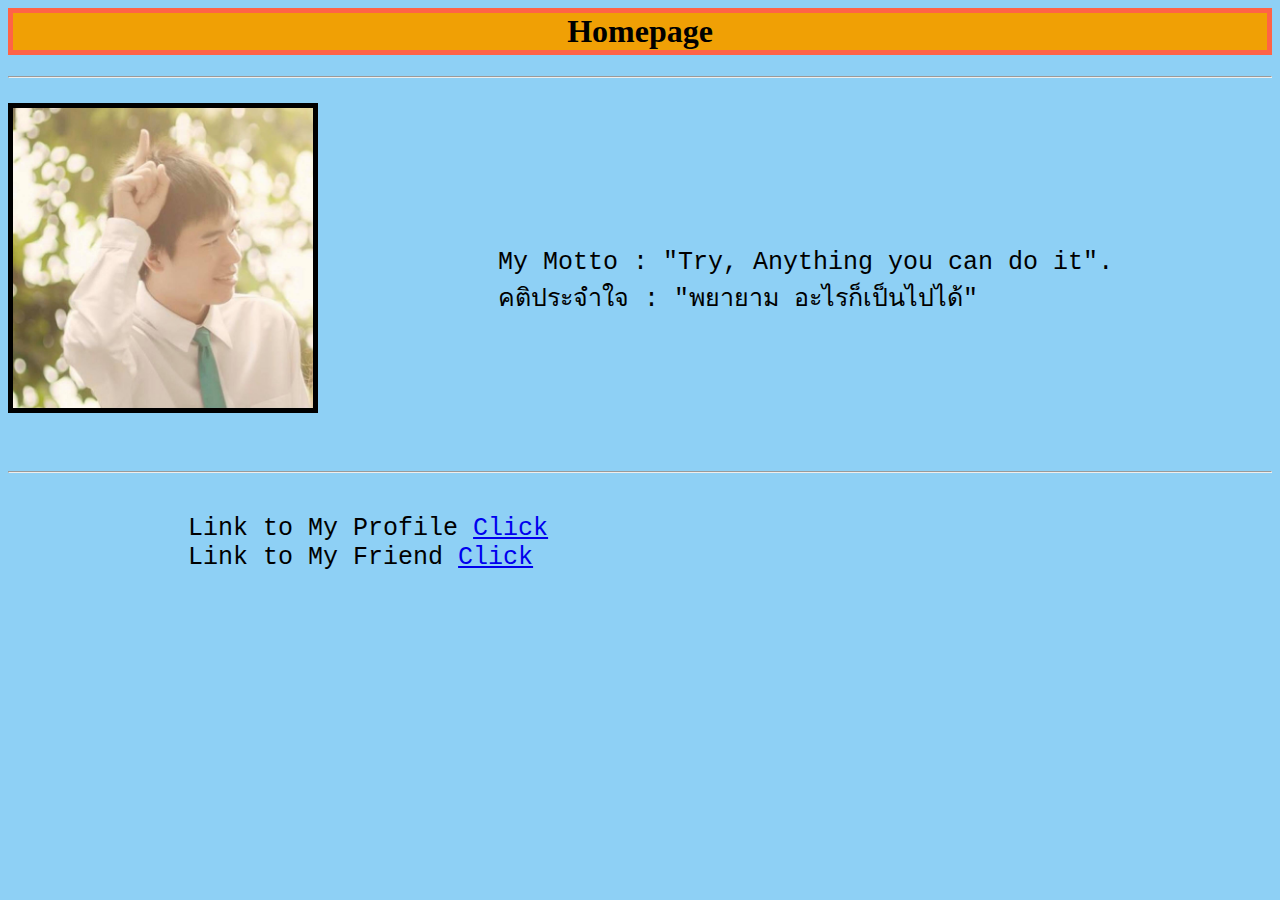
<file: index.html>
<html>
    <head>
        <title>homepage</title>
    </head>
    <body style="background-color:#8ED0F5;">
        <h1 style="text-align:center; border: 5px solid tomato; background-color: #F0A005;">Homepage</h1>
        <hr>
        <pre style="font-size: 25px;">
            <img src="avatar.jpg" alt="Me" width="300px" height="300px" style="float:left;border:5px solid; black;">
            
            
            

            My Motto : "Try, Anything you can do it".
            คติประจำใจ : "พยายาม อะไรก็เป็นไปได้"
            
        </pre>
        <pre style="font-size: 25px;">  
        <hr>   
            Link to My Profile <a href="profile.html" target="blank">Click</a>                                                                    
            Link to My Friend <a href="friend.html" target="blank">Click</a>   
        </pre>
    </body>
</html>
</file>
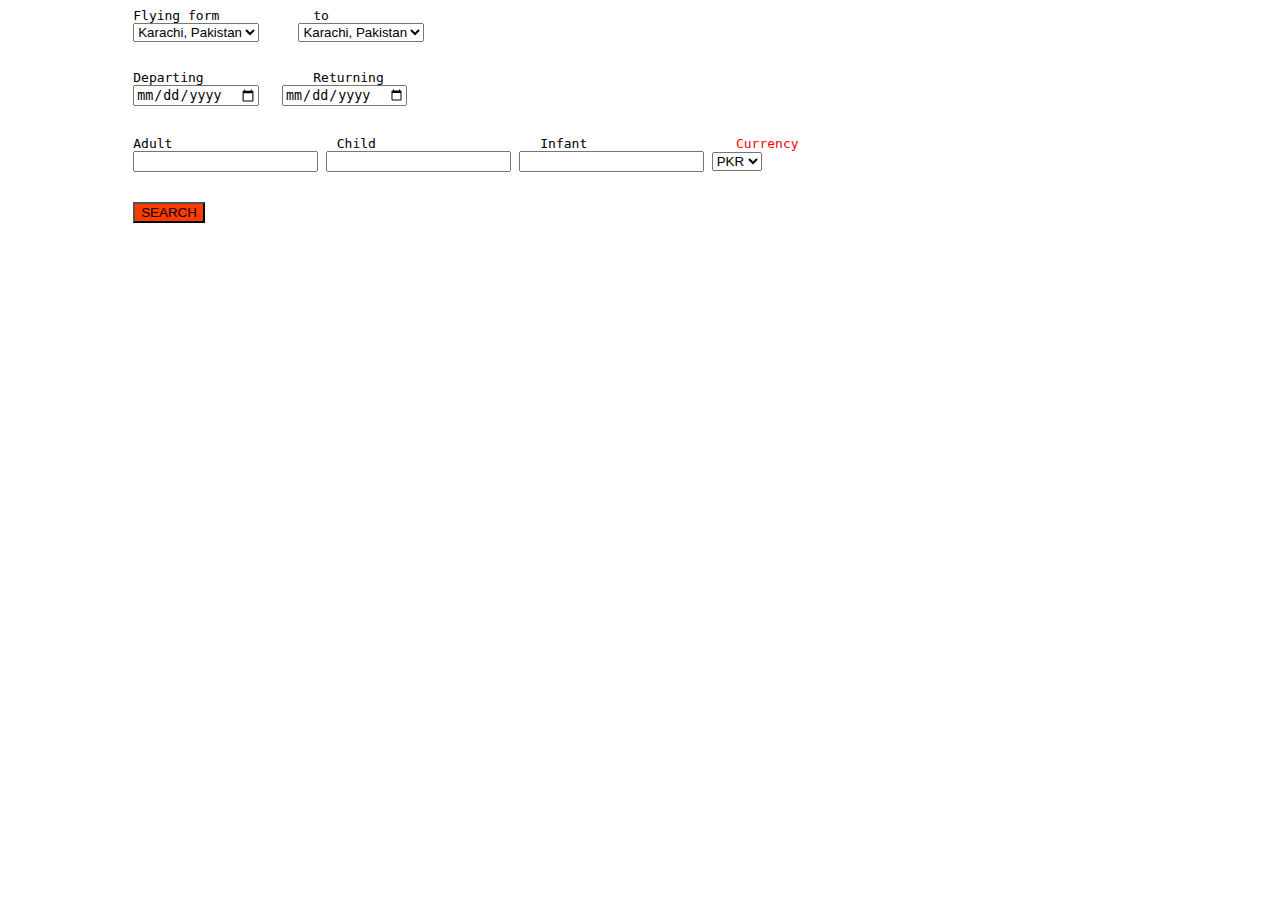
<file: booking.html>
<html>
    <head>
        <title>booking</title>
    </head>
    <body>

        <form>
            <pre>
                <label for="Flying form">Flying form</label>            <label for="to">to</label>           
                <select name="country"><option value="Karachi, Pakistan">Karachi, Pakistan</option></select>     <select name="country"><option value="Karachi, Pakistan">Karachi, Pakistan</option></select>
            </pre>
            <pre>
                <label for="Departing">Departing</label>              <label for="Returning">Returning</label>   
                <input type="date">   <input type="date">
                <br>
                <label for="Adult">Adult</label>                     <label for="Child">Child</label>                     <label for="Infant">Infant</label>                   <label for="Currency" style="color:red;">Currency</label>                    
                <input type="number"> <input type="number" size="4"> <input type="number"> <select name="Currency"><option value="PKR">PKR</option></select>


                <input type="button" value="SEARCH" style="background-color:rgb(255, 60, 0);" >
           </pre>
        </form>      
    </body>
</html>
</file>
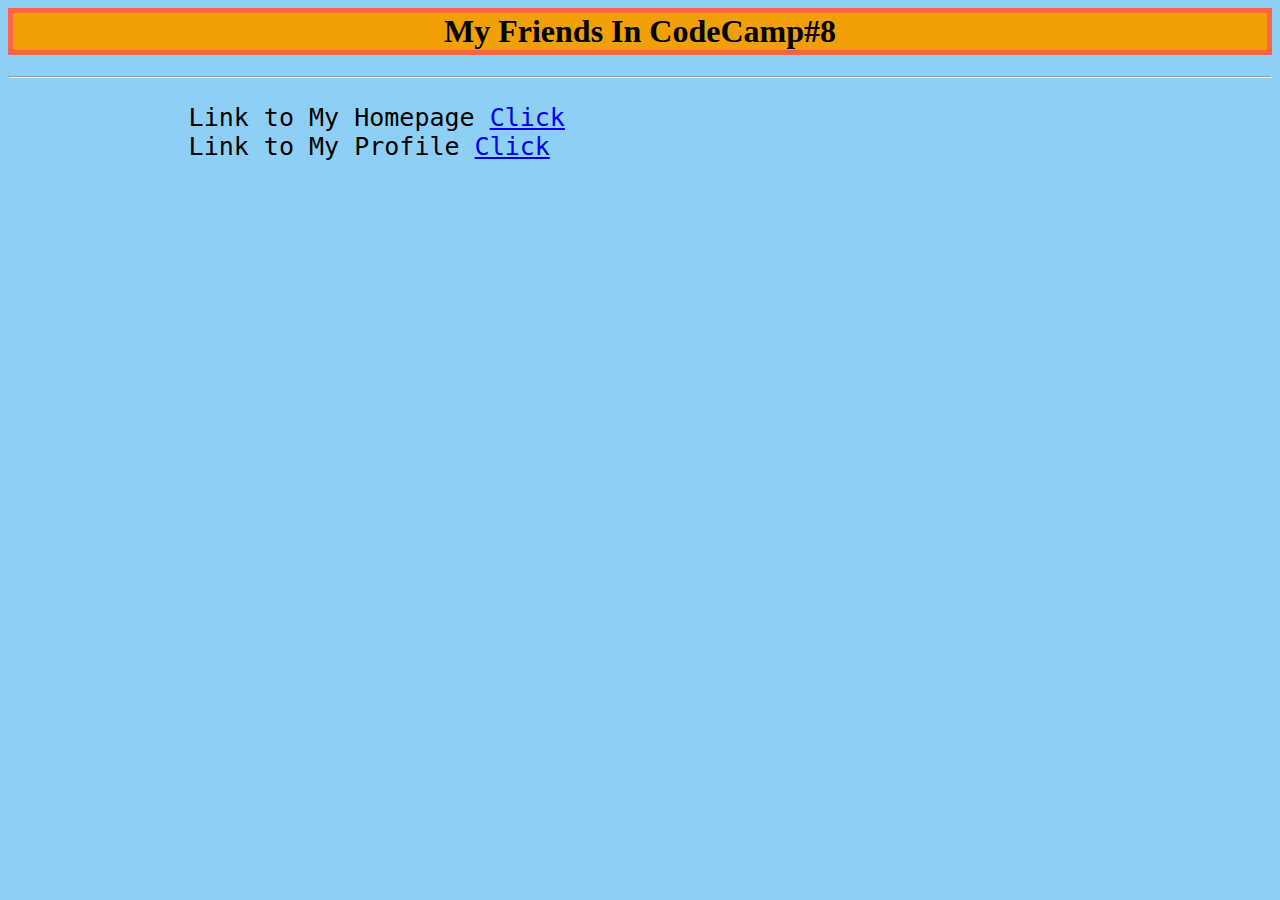
<file: friend.html>
<html>
    <head>
        <title>codecamp#8</title>
    </head>
    <body style="background-color:#8ED0F5;">
        <h1 style="text-align:center; border: 5px solid tomato; background-color: #F0A005;">
            My Friends In CodeCamp#8
        </h1>
        <hr>
        <pre style="font-size: 25px;">
            Link to My Homepage <a href="index.html" target="blank">Click</a>   
            Link to My Profile <a href="profile.html" target="blank">Click</a>  
        </pre>
        
    </body>
</html>
</file>
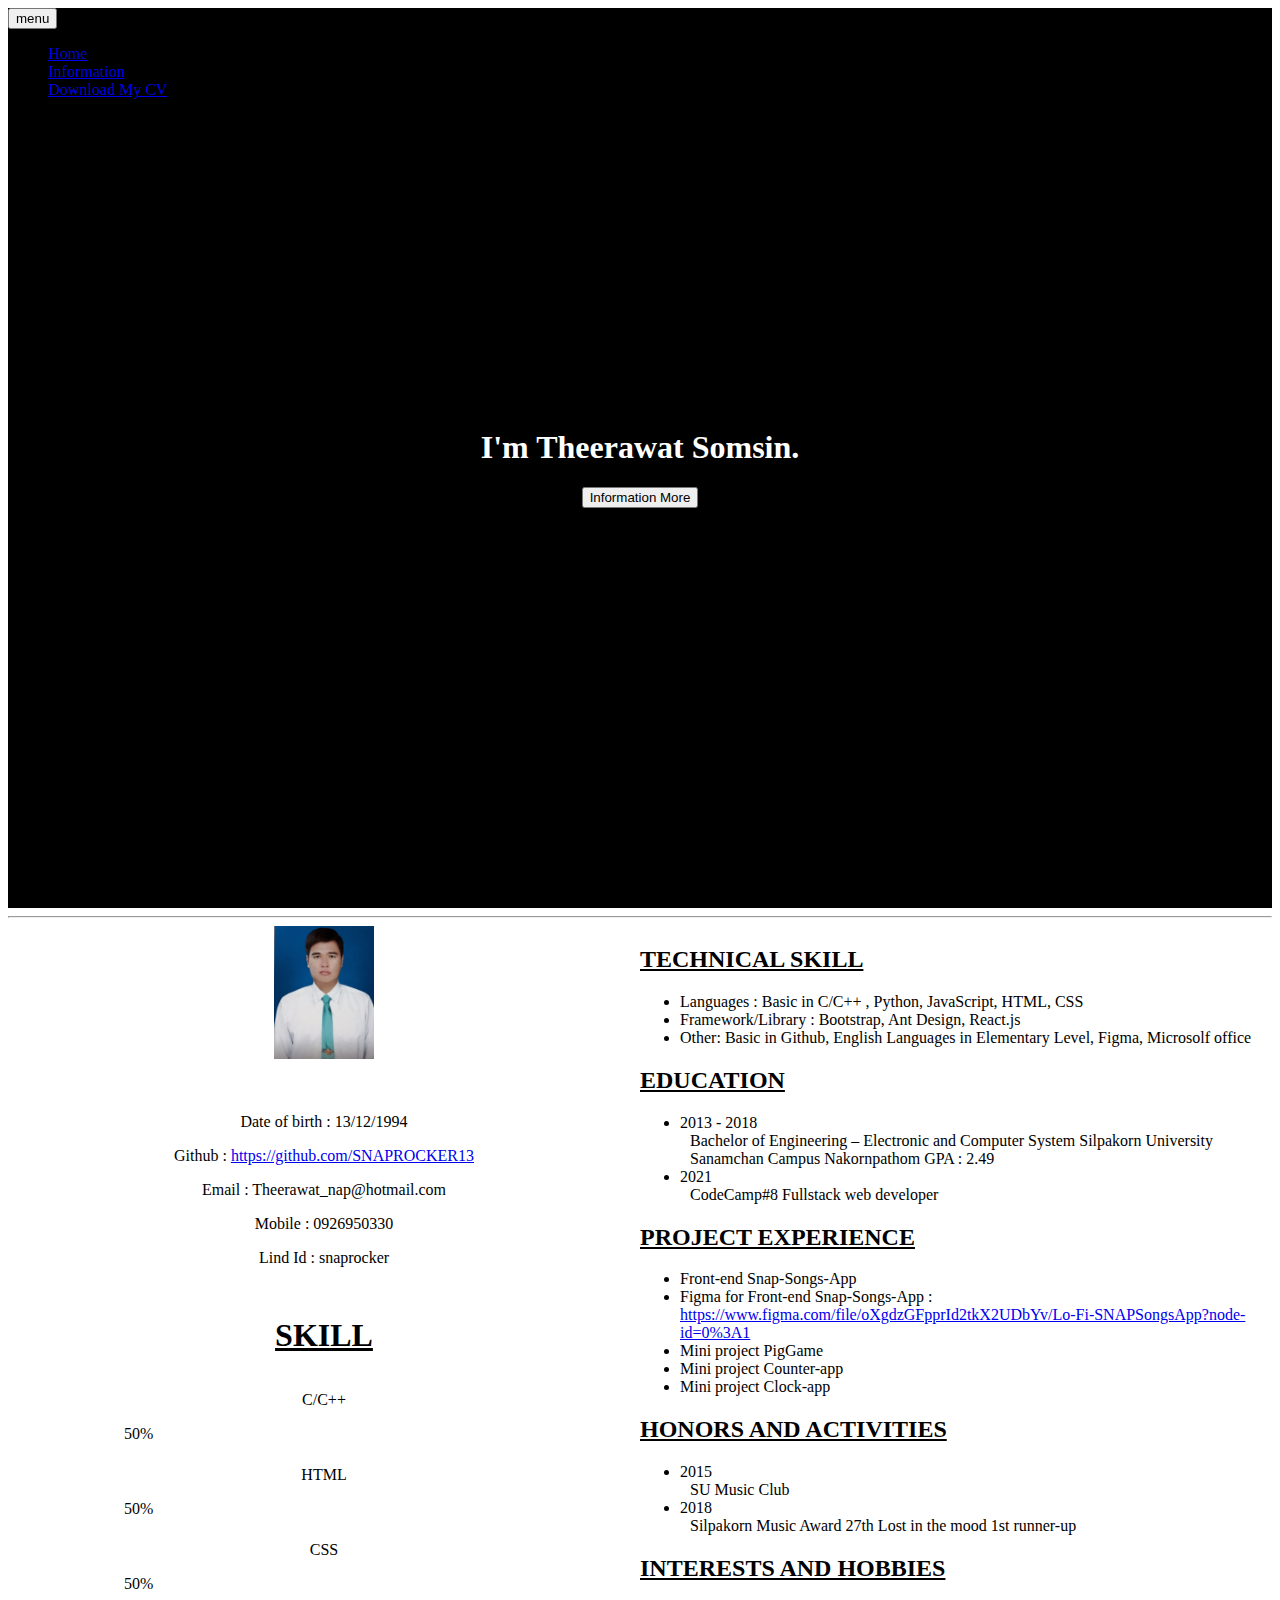
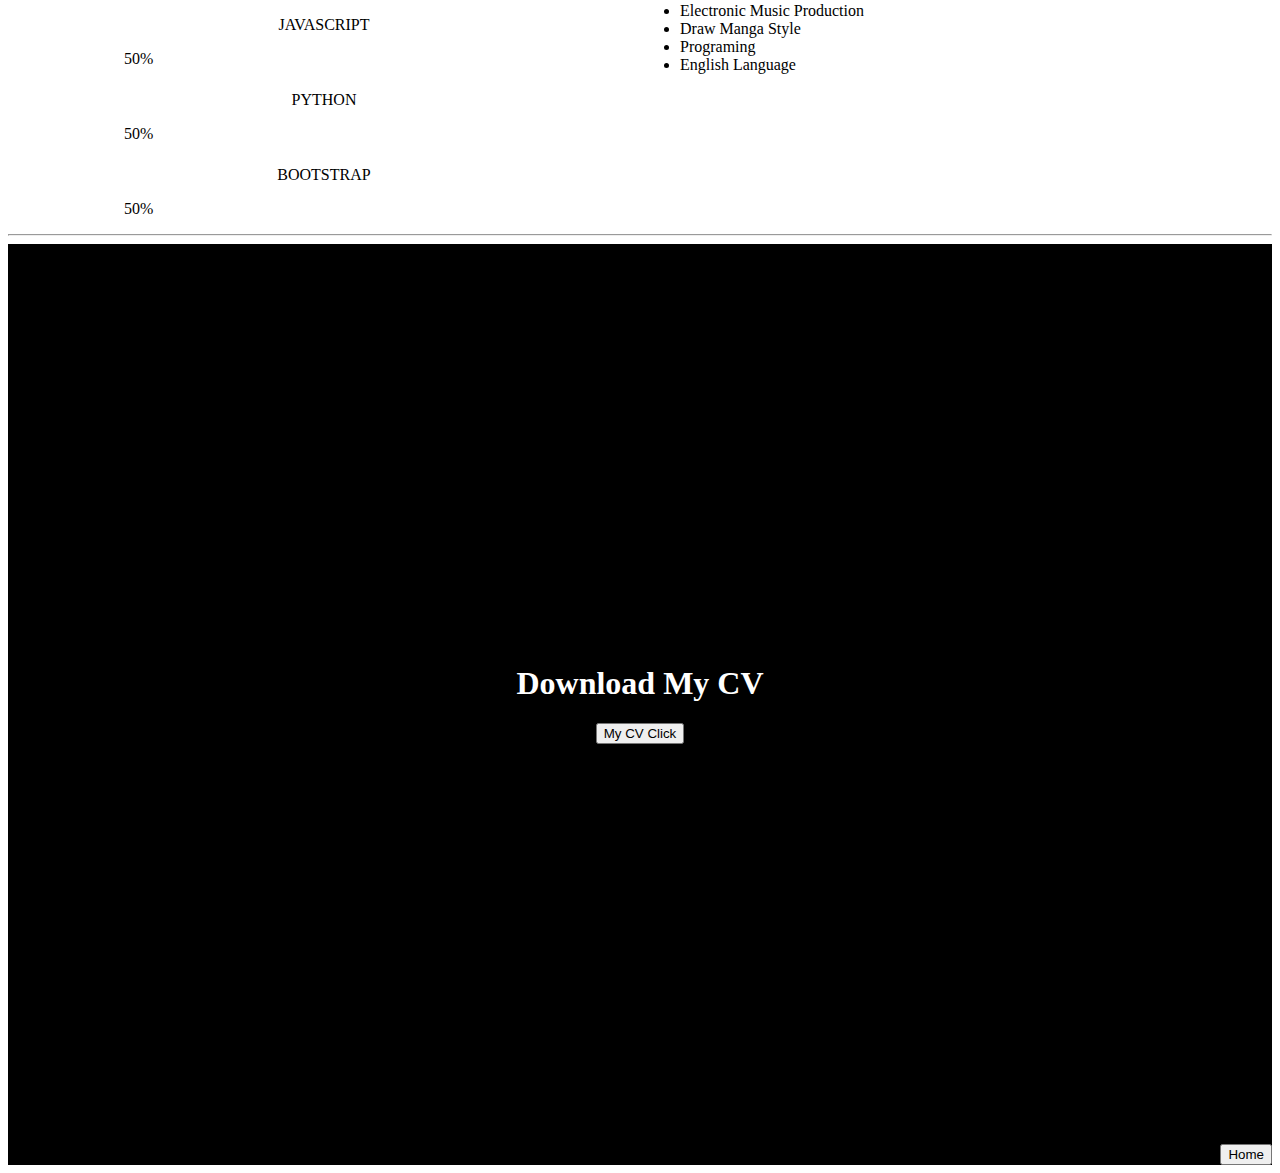
<file: My-resume.html>
<!DOCTYPE html>
<html lang="en">
  <head>
    <meta charset="UTF-8" />
    <meta http-equiv="X-UA-Compatible" content="IE=edge" />
    <meta name="viewport" content="width=device-width, initial-scale=1.0" />
    <title>My-resume</title>
    <link rel="stylesheet" href="./My-resume.css" />
    <link rel="icon" href="./favicon.ico" />
    <link
      href="https://cdn.jsdelivr.net/npm/bootstrap@5.0.1/dist/css/bootstrap.min.css"
      rel="stylesheet"
      integrity="sha384-+0n0xVW2eSR5OomGNYDnhzAbDsOXxcvSN1TPprVMTNDbiYZCxYbOOl7+AMvyTG2x"
      crossorigin="anonymous"
    />
  </head>
  <body>
    <div class="dropdown-btn">
      <div class="dropdown">
        <button
          class="btn btn-secondary dropdown-toggle"
          type="button"
          id="dropdownMenuButton1"
          data-bs-toggle="dropdown"
          aria-expanded="false"
        >
          menu
        </button>
        <ul class="dropdown-menu" aria-labelledby="dropdownMenuButton1">
          <li><a class="dropdown-item" href="#section1">Home</a></li>
          <li><a class="dropdown-item" href="#section2">Information</a></li>
          <li><a class="dropdown-item" href="#section3">Download My CV</a></li>
        </ul>
      </div>
    </div>
    <div class="home" id="section1">
      <div class="format-home">
        <h1 class="title-home">I'm Theerawat Somsin.</h1>
        <a href="#section2"
          ><button type="button" class="btn btn-outline-info">
            Information More
          </button></a
        >
      </div>
    </div>

    <hr />

    <div class="about-page" id="section2">
      <div class="about-me">
        <div class="box-left">
          <div class="contact">
            <img class="me" src="me.jpg" alt="me" />
            <div class="contact-info">
              <p>Date of birth : 13/12/1994</p>
              <p>
                Github :
                <a href="https://github.com/SNAPROCKER13"
                  >https://github.com/SNAPROCKER13</a
                >
              </p>
              <p>Email : Theerawat_nap@hotmail.com</p>
              <p>Mobile : 0926950330</p>
              <p>Lind Id : snaprocker</p>
            </div>
          </div>
          <h1 class="title-skill"><u>SKILL</u></h1>
          <div class="skill-bar">
            <div class="lang">
              <p>C/C++</p>
              <div class="skill">
                <div class="progress">
                  <div
                    class="progress-bar bg-info"
                    role="progressbar"
                    style="width: 50%"
                    aria-valuenow="50"
                    aria-valuemin="0"
                    aria-valuemax="100"
                  >
                    50%
                  </div>
                </div>
              </div>
            </div>
            <div class="lang">
              <p>HTML</p>
              <div class="skill">
                <div class="progress">
                  <div
                    class="progress-bar bg-info"
                    role="progressbar"
                    style="width: 50%"
                    aria-valuenow="50"
                    aria-valuemin="0"
                    aria-valuemax="100"
                  >
                    50%
                  </div>
                </div>
              </div>
            </div>

            <div class="lang">
              <p>CSS</p>
              <div class="skill">
                <div class="progress">
                  <div
                    class="progress-bar bg-info"
                    role="progressbar"
                    style="width: 50%"
                    aria-valuenow="50"
                    aria-valuemin="0"
                    aria-valuemax="100"
                  >
                    50%
                  </div>
                </div>
              </div>
            </div>

            <div class="lang">
              <p>JAVASCRIPT</p>
              <div class="skill">
                <div class="progress">
                  <div
                    class="progress-bar bg-info"
                    role="progressbar"
                    style="width: 50%"
                    aria-valuenow="50"
                    aria-valuemin="0"
                    aria-valuemax="100"
                  >
                    50%
                  </div>
                </div>
              </div>
            </div>
            <div class="lang">
              <p>PYTHON</p>
              <div class="skill">
                <div class="progress">
                  <div
                    class="progress-bar bg-info"
                    role="progressbar"
                    style="width: 50%"
                    aria-valuenow="50"
                    aria-valuemin="0"
                    aria-valuemax="100"
                  >
                    50%
                  </div>
                </div>
              </div>
            </div>

            <div class="lang">
              <p>BOOTSTRAP</p>
              <div class="skill">
                <div class="progress">
                  <div
                    class="progress-bar bg-info"
                    role="progressbar"
                    style="width: 50%"
                    aria-valuenow="50"
                    aria-valuemin="0"
                    aria-valuemax="100"
                  >
                    50%
                  </div>
                </div>
              </div>
            </div>

            <div class="lang">
              <p>REACT</p>
              <div class="skill">
                <div class="progress">
                  <div
                    class="progress-bar bg-info"
                    role="progressbar"
                    style="width: 50%"
                    aria-valuenow="50"
                    aria-valuemin="0"
                    aria-valuemax="100"
                  >
                    50%
                  </div>
                </div>
              </div>
            </div>
          </div>
        </div>
        <div class="box-rigth">
          <h2><u>TECHNICAL SKILL</u></h2>
          <ul>
            <li>Languages : Basic in C/C++ , Python, JavaScript, HTML, CSS</li>
            <li>Framework/Library : Bootstrap, Ant Design, React.js</li>
            <li>
              Other: Basic in Github, English Languages in Elementary Level,
              Figma, Microsolf office
            </li>
          </ul>

          <h2><u>EDUCATION</u></h2>
          <ul>
            <li>
              2013 - 2018
              <div style="margin-left: 10px">
                Bachelor of Engineering – Electronic and Computer System
                Silpakorn University Sanamchan Campus Nakornpathom GPA : 2.49
              </div>
            </li>
            <li>
              2021
              <div style="margin-left: 10px">
                CodeCamp#8 Fullstack web developer
              </div>
            </li>
          </ul>

          <h2><u>PROJECT EXPERIENCE</u></h2>
          <ul>
            <li>Front-end Snap-Songs-App</li>
            <li>
              Figma for Front-end Snap-Songs-App :
              <div class="link">
                <a
                  href="https://www.figma.com/file/oXgdzGFpprId2tkX2UDbYv/Lo-Fi-SNAPSongsApp?node-id=0%3A1"
                  >https://www.figma.com/file/oXgdzGFpprId2tkX2UDbYv/Lo-Fi-SNAPSongsApp?node-id=0%3A1</a
                >
              </div>
            </li>
            <li>Mini project PigGame</li>
            <li>Mini project Counter-app</li>
            <li>Mini project Clock-app</li>
          </ul>

          <h2><u>HONORS AND ACTIVITIES</u></h2>
          <ul>
            <li>
              2015
              <div style="margin-left: 10px">SU Music Club</div>
            </li>
            <li>
              2018
              <div style="margin-left: 10px">
                Silpakorn Music Award 27th Lost in the mood 1st runner-up
              </div>
            </li>
          </ul>

          <h2><u>INTERESTS AND HOBBIES</u></h2>
          <ul>
            <li>Electronic Music Production</li>
            <li>Draw Manga Style</li>
            <li>Programing</li>
            <li>English Language</li>
          </ul>
        </div>
      </div>
    </div>

    <hr />

    <div class="cv">
      <div class="download" id="section3">
        <h1 class="title-home">Download My CV</h1>
        <a href="./My-Resume.pdf" download
          ><button type="button" class="btn btn-success">My CV Click</button></a
        >
      </div>

      <div class="foot">
        <a href="#section1"
          ><button type="button" class="btn btn-outline-danger" id="top">
            Home
          </button></a
        >
      </div>
    </div>

    <script
      src="https://cdn.jsdelivr.net/npm/bootstrap@5.0.1/dist/js/bootstrap.bundle.min.js"
      integrity="sha384-gtEjrD/SeCtmISkJkNUaaKMoLD0//ElJ19smozuHV6z3Iehds+3Ulb9Bn9Plx0x4"
      crossorigin="anonymous"
    ></script>
  </body>
</html>
</file>
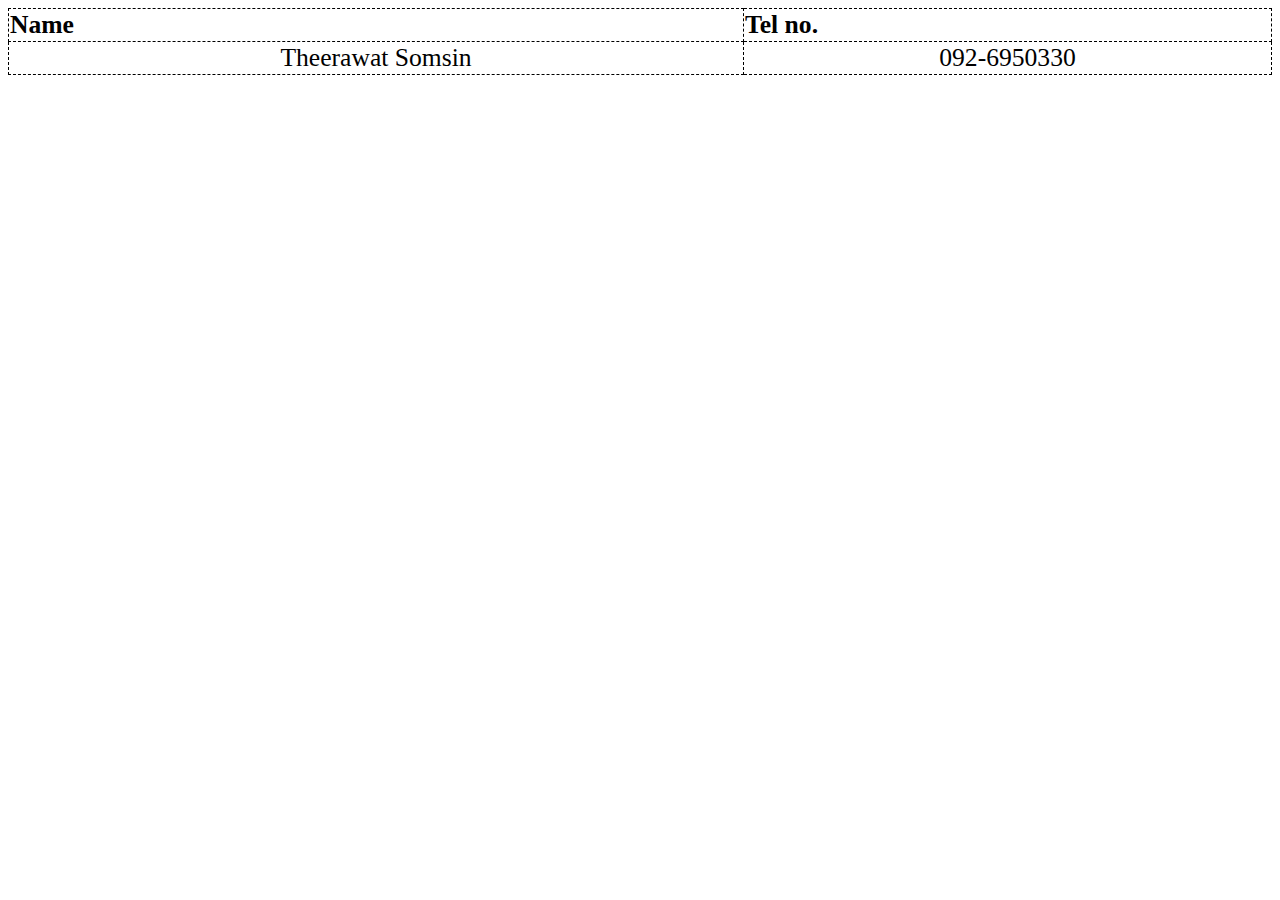
<file: phonebook.html>
<html>
    <head>
        <meta name="viewport" content="width=device-width, initial-scale=1.0">
        <title>phonebook</title>
    </head>
    <body>
        <table style="width:100%; border-collapse:collapse;">
            <tr>
                <th style="border: 1px dashed black; text-align: left; font-size: 2vw;">Name</th>
                <th style="border: 1px dashed black; text-align: left; font-size: 2vw;">Tel no.</th>
            </tr>
            <tr>
                <td style="border: 1px dashed black;  text-align: center; font-size: 2vw;">Theerawat Somsin</td>
                <td style="border: 1px dashed black;  text-align: center; font-size: 2vw;">092-6950330</td>
            </tr>
        </table>
    </body>
</html>
</file>
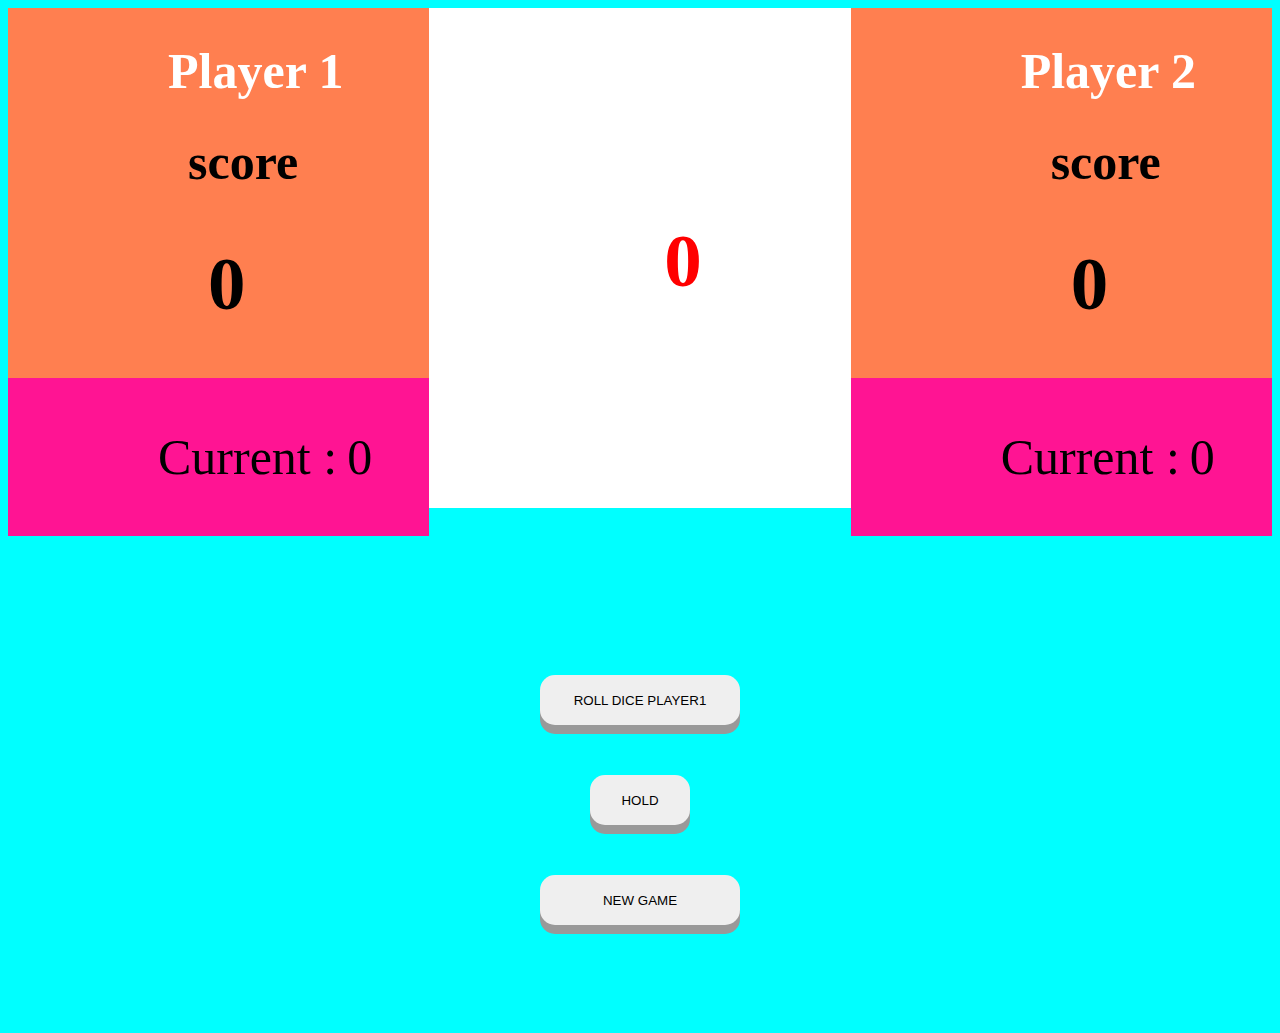
<file: PigGame.html>
<!DOCTYPE html>
<html lang="en">

<head>
    <meta charset="UTF-8">
    <meta http-equiv="X-UA-Compatible" content="IE=edge">
    <meta name="viewport" content="width=device-width, initial-scale=1.0">
    <title>Document</title>
    <link rel="stylesheet" href="PigGame.css">
</head>

<body>
    <div class="contrainer">
        <div class="boxLeft">
            <h1 class="player1">Player 1</h1>
            <h1 class="score1">score</h1>
            <h1 class="count1">0</h1>

            <div class="boxcur1">
                <p class="text1">Current : </p>
                <p class="currentScore1">0</p>
            </div>

        </div>
        <div class="boxCenter">
            <h1 class="ran">0</h1>
        </div>
        <div class="boxRight">
            <h1 class="player2">Player 2</h1>
            <h1 class="score2">score</h1>
            <h1 class="count2">0</h1>

            <div class="boxcur2">
                <p class="text2">Current : </p>
                <p class="currentScore2">0</p>
            </div>

        </div>
    </div>
    <div class="endGame">
        <h1 class="win"></h1>
    </div>
    <footer>
        <div class=totalButton>
            <button id="Roll">ROLL DICE PLAYER1</button>
            <button id="Hold">HOLD</button>
            <button id="NewGame">NEW GAME</button>
        </div>
    </footer>

    <script>

        let score1 = 0;
        let score2 = 0;
        let sum = 0;
        let switchPlayer
        let totalScore1 = 0;
        let totalScore2 = 0;
        let status = '';
        let n1 = 0;
        let n2 = 0;
        let countScore1;
        let countScore2;
        let keepScore1 = 0;
        let keepScore2 = 0;
        let set1 = [];
        let set2 = [];
        let current1;
        let current2;
        let c1 = 0;
        let c2 = 0;

        let roll = document.getElementById('Roll');
        roll.addEventListener('click', clickRoll);

        let hold = document.getElementById('Hold');
        hold.addEventListener('click', clickHold);

        let newGame = document.getElementById('NewGame');
        newGame.addEventListener('click', clickNewGame);

        // ===========================================================================

        function clickRoll() {

            console.log('clickRoll');
            ranClick = document.querySelector(".ran");
            ranClick.innerHTML = Math.floor(Math.random() * 6) + 1;
            sum = +ranClick.innerHTML;

            if (roll.innerHTML === 'ROLL DICE PLAYER1') {
                player1Score(sum);
                if (sum === 1) {
                    roll.innerHTML = 'ROLL DICE PLAYER2'
                    console.log(status);
                }
            }
            else if (roll.innerHTML === 'ROLL DICE PLAYER2') {
                player2Score(sum)
                if (sum === 1) {
                    roll.innerHTML = 'ROLL DICE PLAYER1'
                    console.log(status);
                }
            }
        }



        function clickHold() {

            console.log('clickHold');

            if(sum === 0 && roll.innerHTML === 'ROLL DICE PLAYER1')
            {
                roll.innerHTML = 'ROLL DICE PLAYER2'
                console.log("switchPlayer2")
            }
            else if(sum == 0 && roll.innerHTML === 'ROLL DICE PLAYER2')
            {
                roll.innerHTML = 'ROLL DICE PLAYER1'
                console.log("switchPlayer1")
            }

            if ((+ranClick.innerHTML === 0 || +ranClick.innerHTML === 1) && (roll.innerHTML === 'ROLL DICE PLAYER1')) {
                roll.innerHTML = 'ROLL DICE PLAYER2';
                console.log("switchPlayer2")
                return 0;
            }
            else if ((+ranClick.innerHTML === 0 || +ranClick.innerHTML === 1) && (roll.innerHTML === 'ROLL DICE PLAYER2')) {
                roll.innerHTML = 'ROLL DICE PLAYER1'
                console.log("switchPlayer1")
                return 0;
            }

            if (roll.innerHTML === 'ROLL DICE PLAYER1') {
                if (n1 == 0) {
                    roll.innerHTML = 'ROLL DICE PLAYER2'
                    ranClick.innerHTML = 0;
                    countScore1.innerHTML = set1[n1];
                    if (+countScore1.innerHTML >= 100) {
                        let win1 = document.querySelector('.win');
                        win1.innerHTML = "PLAYER1 WIN !!!";
                        alert("PLAYER 1 WIN !!!");
                        document.getElementById("Roll").style.display = "none";
                        document.getElementById("Hold").style.display = "none";

                    }
                    current1.innerHTML = 0;
                    totalScore1 = 0;
                    n1++;
                    console.log("switchPlayer2")
                }
                else if (n1 >= 1) {
                    roll.innerHTML = 'ROLL DICE PLAYER2'
                    ranClick.innerHTML = 0;
                    countScore1.innerHTML = set1[n1];
                    if (+countScore1.innerHTML >= 100) {
                        let win1 = document.querySelector('.win');
                        win1.innerHTML = "PLAYER 1 WIN !!!";
                        alert("PLAYER 1 WIN !!!");
                        document.getElementById("Roll").style.display = "none";
                        document.getElementById("Hold").style.display = "none";

                    }
                    current1.innerHTML = 0;
                    totalScore1 = 0;
                    n1++;
                    console.log("switchPlayer2")
                }
                c1++

            }

            else if (roll.innerHTML === 'ROLL DICE PLAYER2') {
                if (n2 == 0) {
                    roll.innerHTML = 'ROLL DICE PLAYER1'
                    ranClick.innerHTML = 0;
                    countScore2.innerHTML = set2[n2];
                    if (+countScore2.innerHTML >= 100) {
                        let win2 = document.querySelector('.win');
                        win2.innerHTML = "PLAYER 2 WIN !!!"
                        alert("PLAYER2 WIN !!!");
                        document.getElementById("Roll").style.display = "none";
                        document.getElementById("Hold").style.display = "none";

                    }
                    current2.innerHTML = 0;
                    totalScore2 = 0;
                    n2++
                    console.log("switchPlayer1")
                }
                else if (n2 >= 1) {
                    roll.innerHTML = 'ROLL DICE PLAYER1'
                    ranClick.innerHTML = 0;
                    countScore2.innerHTML = set2[n2];
                    if (+countScore2.innerHTML >= 100) {
                        let win2 = document.querySelector('.win');
                        win2.innerHTML = "PLAYER 2 WIN !!!"
                        alert("PLAYER2 WIN !!!");
                        document.getElementById("Roll").style.display = "none";
                        document.getElementById("Hold").style.display = "none";

                    }
                    current2.innerHTML = 0;
                    totalScore2 = 0;
                    n2++;
                    console.log("switchPlayer1")
                }
                c2++
            }

        }

        // ============================================================================

        // =============================================================================

        function player1Score(a) {

            if (a != 1) {
                if (c1 == 0) {
                    score1 = a;
                    keepScore1 = keepScore1 + score1;
                    set1[n1] = keepScore1;
                    totalScore1 = totalScore1 + score1
                    current1 = document.querySelector(".currentScore1")
                    current1.innerHTML = totalScore1;
                    countScore1 = document.querySelector('.count1');
                    console.log(set1, "set1")
                    if (a == 1 || countScore1.innerHTML != set1[n1] + keepScore1) {
                        c1 = 0;
                    }
                    else if (a != 1) {
                        c1 = 1;
                    }
                }
                else if (c1 === 1) {
                    score1 = a;
                    keepScore1 = keepScore1 + score1;
                    set1[n1] = set1[n1 - 1] + score1;
                    totalScore1 = totalScore1 + score1
                    current1 = document.querySelector(".currentScore1")
                    current1.innerHTML = totalScore1;
                    countScore1 = document.querySelector('.count1');
                    set1[n1] = +current1.innerHTML + set1[n1 - 1];
                    console.log(set1, "set1")
                    if (a == 1 || countScore1.innerHTML != set1[n1] + keepScore1) {
                        c1 = 1
                    }
                    else if (a != 1) {
                        c1 = 2;
                    }
                }
                else if (c1 === 2) {
                    score1 = a;
                    keepScore1 = keepScore1 + score1;
                    set1[n1] = set1[n1 - 1] + score1;
                    totalScore1 = totalScore1 + score1
                    current1 = document.querySelector(".currentScore1")
                    current1.innerHTML = totalScore1;
                    countScore1 = document.querySelector('.count1');
                    set1[n1] = +current1.innerHTML + set1[n1 - 1];
                    console.log(set1, "set1")
                    set1[n1 + 1] = 0;
                    if (a == 1 || countScore1.innerHTML != set1[n1] + keepScore1) {
                        c1 = 2;
                    }
                    else if (a != 1) {
                        c1 = 3;
                    }

                }
                else if (c1 > 2) {
                    score1 = a;
                    keepScore1 = keepScore1 + score1;
                    set1[n1] = set1[n1 - 1] + score1;
                    totalScore1 = totalScore1 + score1
                    current1 = document.querySelector(".currentScore1")
                    current1.innerHTML = totalScore1;
                    countScore1 = document.querySelector('.count1');
                    set1[n1] = +current1.innerHTML + set1[n1 - 1];
                    console.log(set1, "set1")
                    if (a == 1 || countScore1.innerHTML != set1[n1] + keepScore1) {
                        c1 = 3;
                    }
                    else if (a != 1) {
                        c1 = 1;
                    }

                }

            }
            else {

                if (n1 == 0) {
                    totalScore1 = 0;
                    score1 = 0;
                    keepScore1 = 0;
                    set1[n1] = 0;
                    current1.innerHTML = 0;
                    countScore1.innerHTML = set1[n1];
                }
                else if (n1 >= 1) {

                    totalScore1 = 0;
                    keepScore1 = 0;
                    current1.innerHTML = 0;
                    set1[n1] = set1[n1 - 1];
                    countScore1.innerHTML = set1[n1];
                    console.log(set1, "a = 1")
                }

                console.log("switchPlayer2")
            }

        }

        function player2Score(b) {

            if (b != 1) {
                if (c2 == 0) {
                    score2 = b;
                    keepScore2 = keepScore2 + score2;
                    set2[n2] = keepScore2
                    totalScore2 = totalScore2 + score2;
                    current2 = document.querySelector(".currentScore2")
                    current2.innerHTML = totalScore2;
                    countScore2 = document.querySelector('.count2');
                    console.log(set2, "set2")
                    if (b == 1 || countScore2.innerHTML != set2[n2] + score2) {
                        c2 = 0;
                    }
                    else if (b != 1) {
                        c2 = 1;
                    }

                }
                else if (c2 === 1) {
                    score2 = b;
                    keepScore2 = keepScore2 + keepScore2;
                    set2[n2] = set2[n2 - 1] + score2;
                    totalScore2 = totalScore2 + score2;
                    current2 = document.querySelector(".currentScore2")
                    current2.innerHTML = totalScore2;
                    countScore2 = document.querySelector('.count2');
                    set2[n2] = +current2.innerHTML + set2[n2 - 1];
                    console.log(set2, "set2")
                    if (b == 1 || countScore2.innerHTML != set2[n2] + keepScore2) {
                        c2 = 1
                    }
                    else if (b != 1) {
                        c2 = 2;
                    }

                }
                else if (c2 === 2) {
                    score2 = b;
                    keepScore2 = keepScore2 + score2;
                    set2[n2] = set2[n2 - 1] + score2;
                    totalScore2 = totalScore2 + score2;
                    current2 = document.querySelector(".currentScore2")
                    current2.innerHTML = totalScore2;
                    countScore2 = document.querySelector('.count2');
                    set2[n2] = +current2.innerHTML + set2[n2 - 1];
                    console.log(set2, "set2")
                    set2[n2 + 1] = 0;
                    if (b == 1 || countScore2.innerHTML != set2[n2] + keepScore2) {
                        c2 = 2;
                    }
                    else if (b != 1) {
                        c2 = 3;
                    }

                }
                else if (c2 > 2) {
                    score2 = b;
                    keepScore2 = keepScore2 + score2;
                    set2[n2] = set2[n2 - 1] + score2;
                    totalScore2 = totalScore2 + score2;
                    current2 = document.querySelector(".currentScore2")
                    current2.innerHTML = totalScore2;
                    countScore2 = document.querySelector('.count2');
                    set2[n2] = +current2.innerHTML + set2[n2 - 1];
                    console.log(set2, "set2")
                    if (b == 1 || countScore2.innerHTML != set2[n2] + keepScore2) {
                        c2 = 3;
                    }
                    else if (b != 1) {
                        c2 = 1;
                    }

                }
            }
            else {

                if (n2 == 0) {
                    totalScore2 = 0;
                    score2 = 0;
                    keepScore2 = 0;
                    set2[n2] = 0;
                    current2.innerHTML = 0;
                    countScore2.innerHTML = set2[n2];
                }
                else if (n2 >= 1) {

                    totalScore2 = 0;
                    keepScore2 = 0;
                    current2.innerHTML = 0;
                    set2[n2] = set2[n2 - 1];
                    countScore2.innerHTML = set2[n2];
                    console.log(set2, "b = 1")
                }

                console.log("switchPlayer1")
            }

        }

        // =============================================================================

        // =============================================================================

        function clickNewGame() {

            console.log('clickNewGame');


            roll.innerHTML = 'ROLL DICE PLAYER1';


            hold.innerHTML = 'HOLD';


            ranClick.innerHTML = 0;

            countScore1.innerHTML = 0;
            countScore2.innerHTML = 0;

            current1.innerHTML = 0;
            totalScore1 = 0;
            keepScore1 = 0;
            set1 = [];
            c1 = 0;
            n1 = 0;

            current2.innerHTML = 0;
            totalScore2 = 0;
            keepScore2 = 0;
            set2 = [];
            c2 = 0;
            n2 = 0;

            let hide = document.querySelector('.win');
            hide.innerHTML = "";

            document.getElementById("Roll").style.display = 'block';
            document.getElementById("Hold").style.display = 'block';

        }

    </script>

</body>

</html>
</file>
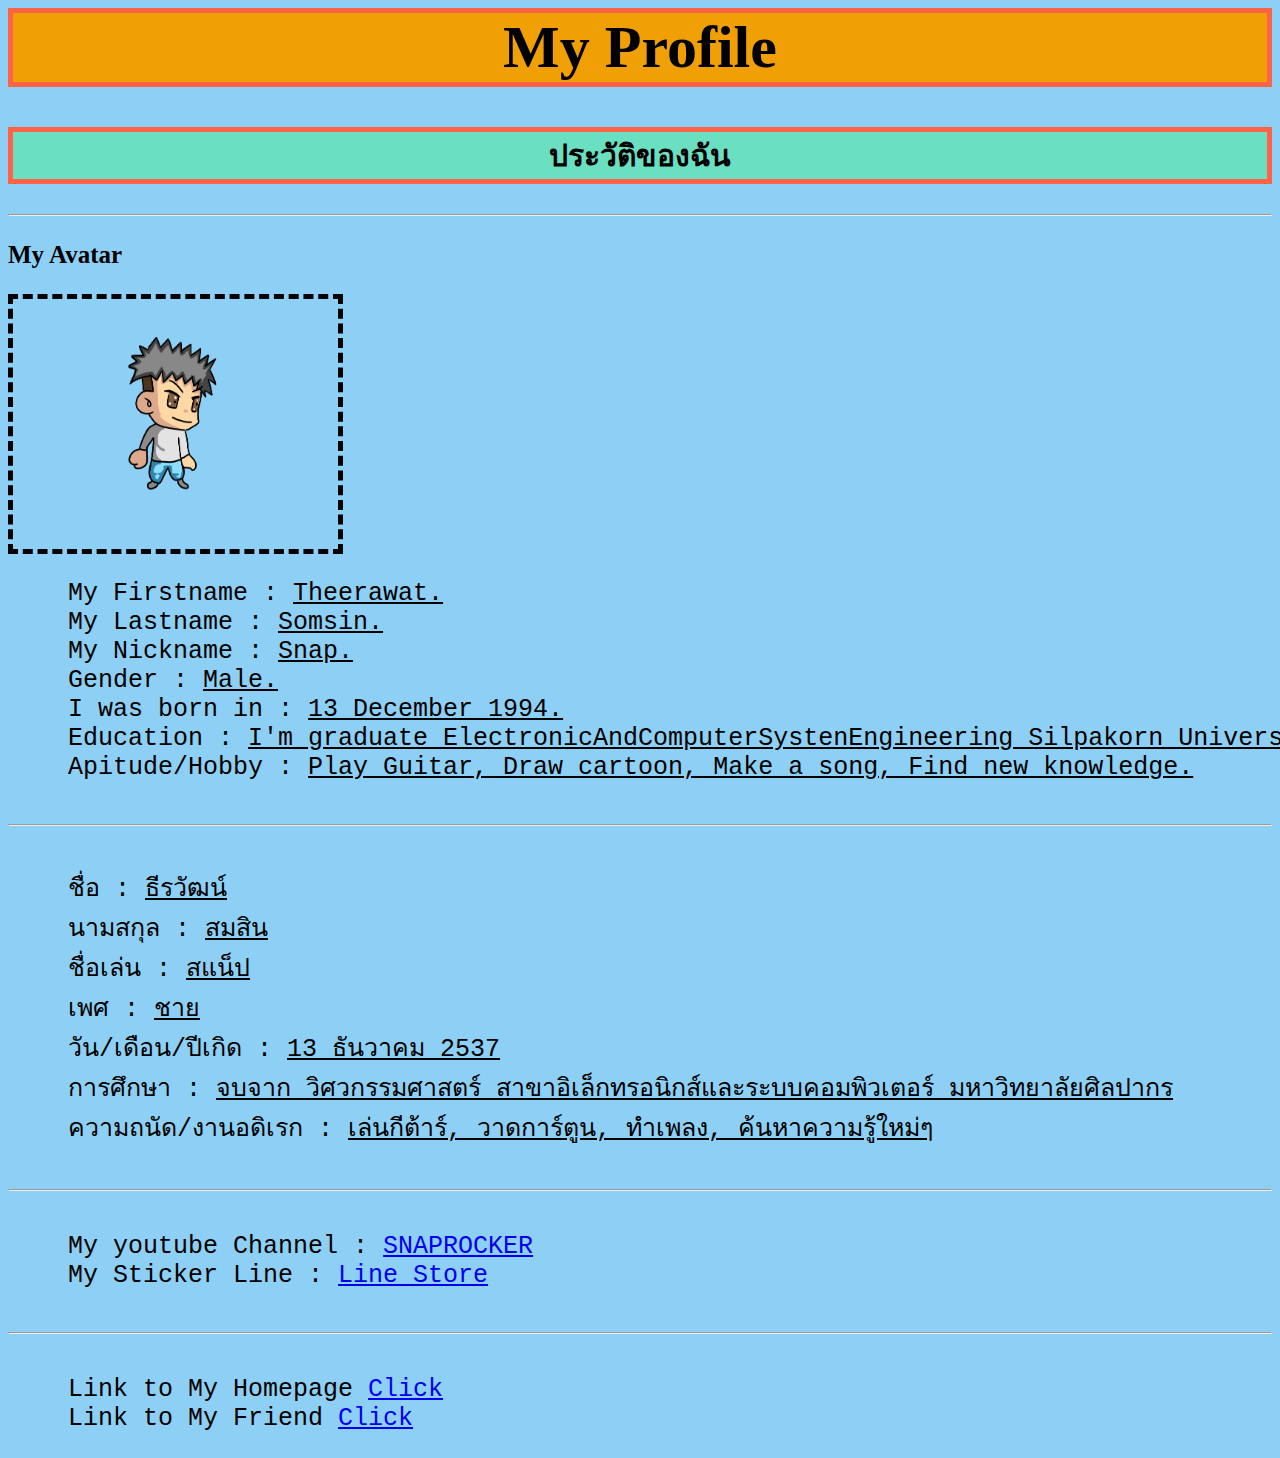
<file: profile.html>
<html>
<head>
    <title>Profile</title>
</head>
<body style="background-color:#8ED0F5;">
<h1 style="font-size:60px; text-align:center; border:5px solid tomato; background-color:#F0A005;">My Profile</h1>
<p Style="font-size:30px; text-align:center; border:5px solid tomato; background-color:#6adfc2;"><b>ประวัติของฉัน</b></p>

<hr>
<p style="font-size:25px; color: black;"><b>My Avatar</b></p>
<img src="stand01.png" alt="Me" width="325px" height="250px" style="border:5px dashed; black;">

<pre style="font-size: 25px;">
    My Firstname : <ins>Theerawat.</ins> 
    My Lastname : <ins>Somsin.</ins>
    My Nickname : <ins>Snap.</ins>
    Gender : <ins>Male.</ins>
    I was born in : <ins>13 December 1994.</ins> 
    Education : <ins>I'm graduate ElectronicAndComputerSystenEngineering Silpakorn University.</ins>
    Apitude/Hobby : <ins>Play Guitar, Draw cartoon, Make a song, Find new knowledge.</ins>

<hr>
    ชื่อ : <ins>ธีรวัฒน์</ins>
    นามสกุล : <ins>สมสิน</ins>
    ชื่อเล่น : <ins>สแน็ป</ins>
    เพศ : <ins>ชาย</ins>
    วัน/เดือน/ปีเกิด : <ins>13 ธันวาคม 2537</ins>
    การศึกษา : <ins>จบจาก วิศวกรรมศาสตร์ สาขาอิเล็กทรอนิกส์และระบบคอมพิวเตอร์ มหาวิทยาลัยศิลปากร</ins>
    ความถนัด/งานอดิเรก : <ins>เล่นกีต้าร์, วาดการ์ตูน, ทำเพลง, ค้นหาความรู้ใหม่ๆ</ins>

<hr>
    My youtube Channel : <a href="https://www.youtube.com/channel/UCL4itxH2qtcVRKGPL106gLg" target="blank">SNAPROCKER</a>
    My Sticker Line : <a href="https://line.me/S/shop/sticker/author/133058" target="blank">Line Store</a>

<hr>
    Link to My Homepage <a href="index.html" target="blank">Click</a>   
    Link to My Friend <a href="friend.html" target="blank">Click</a>   
</pre>
</body>
</html>
</file>
<file: My-resume.css>
html {
  scroll-behavior: smooth;
}

.me {
  width: 100px;
  object-fit: cover;
}

.home {
  display: flex;
  width: 100%;
  height: 100vh;
  background-color: black;
  color: white;
  align-items: center;
  justify-content: center;
}

.about-page {
  width: 100%;
  height: 100vh;
  background-color: white;
}

.format-home {
  display: flex;
  width: 1000px;
  height: 100px;
  justify-content: center;
  align-items: center;
  flex-direction: column;
}

.title {
  font-family: "Franklin Gothic Medium", "Arial Narrow", Arial, sans-serif;
  font-size: 100px;
}

.about-me {
  display: flex;
  flex-direction: row;
}

.title-about-me {
  text-align: center;
}

.box-left {
  display:block;
  width: 50%;
  height: 100vh;
}

.box-rigth {
  display: block;
  width: 50%;
  height: 100vh;
}

.dropdown-btn {
  position: fixed;
}

.title-skill {
  text-align: center;
  margin-top: 50px;
}

.skill {
  display: flex;
  justify-content: center;
  width: 500px;
}

.progress {
  width: 80%;
  height: 10px;
  margin-bottom: 15px;
}

.contact {
  text-align: center;
}

.contact-info {
  margin-top: 50px;
}

.lang {
  display: flex;
  flex-direction: column;
  justify-content: center;
  align-items: center;
}

.download {
  display: flex;
  width: 100%;
  height: 100vh;
  background-color: black;
  color: white;
  align-items: center;
  justify-content: center;
  flex-direction: column;
}

.btn-top {
  width: 50px;
  height: 50px;
}

.foot {
  background-color: black;
  display: flex;
  align-items: flex-end;
  flex-direction: row;
  justify-content: flex-end;
}


@media screen and (max-width: 1024px) {
  .about-page{
    width: 100%;
    height: 1000px;
  }
  .box-left{
    width: 100%;
  }
  .about-me{
    display: flex;
    flex-direction: row;
  }
}


@media screen and (max-width: 414px) {
  .about-page{
    width: 100%;
    height: 350vh;
  }
  .box-left{
    margin:auto;
    width: 100%;
  }
  .about-me{
    display: flex;
    flex-direction: column;
  }
  .box-rigth{
    margin-top: 325px;
  }
}
</file>
<file: PigGame.css>
body{
   background-color: cyan;
}

.contrainer {
    display: flex;
    justify-content: space-between;

}

.boxLeft {
   background-color: coral;
   width: 500px;
   height: 500px;
}

.boxCenter {
    background-color: white;
    width: 500px;
    height: 500px;
}

.boxRight {
    background-color: coral;
    width: 500px;
    height: 500px;
}

.player1{
    margin-left: 160px;
    color: white;
    font-size: 50px;
}

.score1{
    margin-left: 180px;
    color: black;
    font-size: 50px;
}

.count1{
    margin-left: 200px;
    color: black;
    font-size: 75px;
}

.player2{
    margin-left: 170px;
    color: white;
    font-size: 50px;
}

.score2{
    margin-left: 200px;
    color: black;
    font-size: 50px;
}

.count2{
    margin-left: 220px;
    color: black;
    font-size: 75px;
}

.ran{
    margin-left: 235px;
    margin-top: 210px;
    color: red;
    font-size: 75px;
}

.boxcur1{
    display: flex;
    align-items: center;
    background-color: deeppink;

}

.boxcur2{
    display: flex;
    align-items: center;
    background-color: deeppink;
}

.currentScore1 {
    font-size: 50px;
    margin-left: 10px;
}

.currentScore2{
    font-size: 50px;
    margin-left: 10px;
}

.text1{
    font-size: 50px;
    margin-left: 150px;
}

.text2{
    font-size: 50px;
    margin-left: 150px;
}

.endGame{
    display: flex;
    justify-content: center;
}

.win{
    display: flex;
    font-size: 50px;
    color: green;
}

/* ============================================== */

footer{
    display: flex;
    justify-content: center;
}

/* ============================================== */

.totalButton{
    display: flex;
    flex-direction: column;
    margin: 100px;
   
}

#Roll {
    width: 200px;
    height: 50px;
    border: none;
    border-radius: 15px;
    box-shadow: 0 9px #999;
    outline: none;
}

#Hold {
    width: 100px;
    height: 50px;
    margin-top: 50px;
    margin-left: 50px;
    border: none;
    border-radius: 15px;
    box-shadow: 0 9px #999;
    outline: none;
}

#NewGame{
    width: 200px;
    height: 50px;
    margin-top: 50px;
    border: none;
    border-radius: 15px;
    box-shadow: 0 9px #999;
    outline: none;
}

/* ============================================== */

#Roll:hover {
    background-color: white;
}

#Hold:hover {
    background-color: white;
}

#NewGame:hover {
    background-color: white;
}

#Roll:active {
    background-color: white;
    box-shadow: 0 5px #666;
    transform: translateY(4px);
}

#Hold:active {
    background-color: white;
    box-shadow: 0 5px #666;
    transform: translateY(4px);
}

#NewGame:active {
    background-color: white;
    box-shadow: 0 5px #666;
    transform: translateY(4px);
}
</file>
